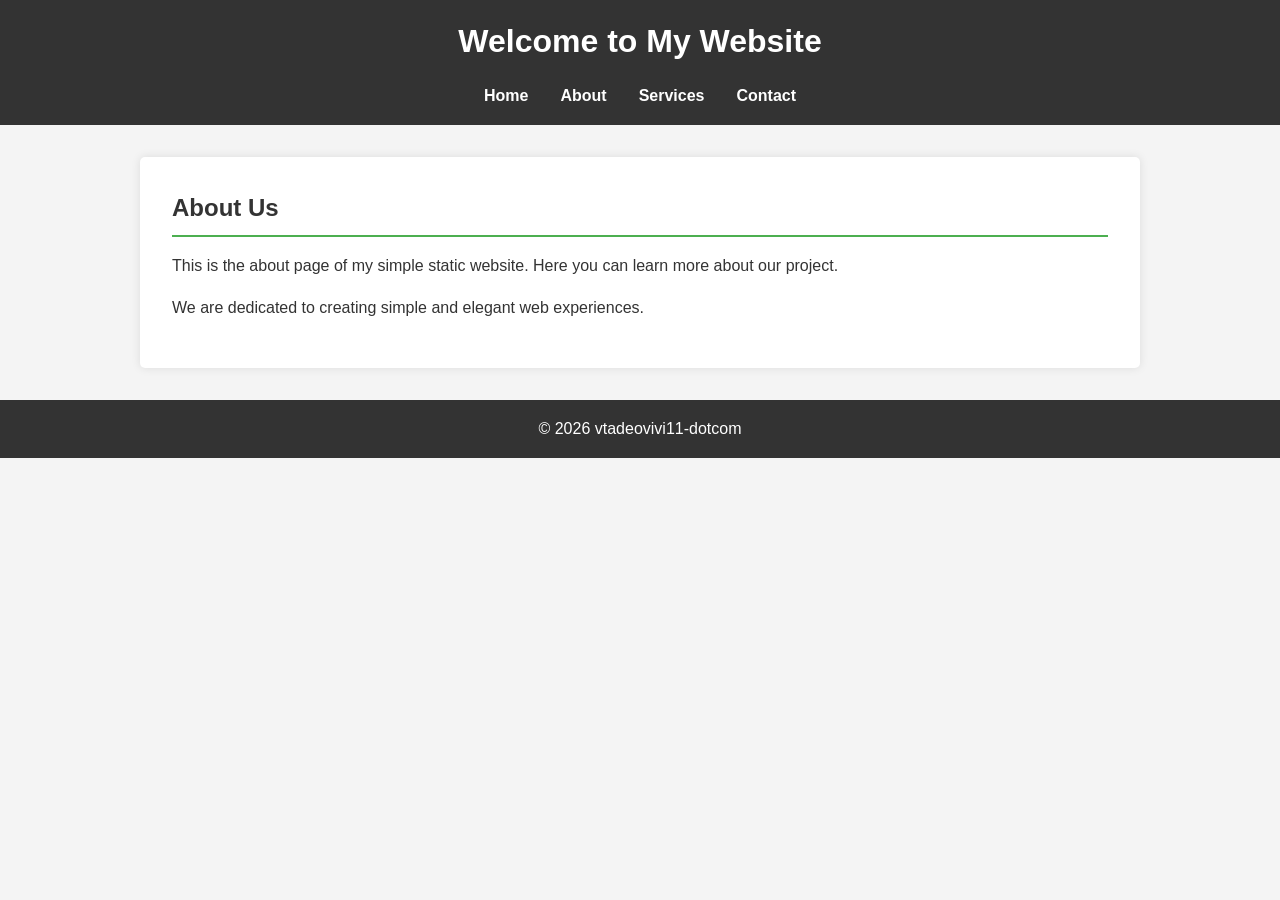
<file: about.html>
<!DOCTYPE html>
<html lang="en">
<head>
    <meta charset="UTF-8">
    <meta name="viewport" content="width=device-width, initial-scale=1.0">
    <link rel="stylesheet" href="styles.css">
    <title>About</title>
</head>
<body>
    <header>
        <h1>Welcome to My Website</h1>
        <nav>
            <ul>
                <li><a href="index.html">Home</a></li>
                <li><a href="about.html">About</a></li>
                <li><a href="services.html">Services</a></li>
                <li><a href="contact.html">Contact</a></li>
            </ul>
        </nav>
    </header>
    <main>
        <h2>About Us</h2>
        <p>This is the about page of my simple static website. Here you can learn more about our project.</p>
        <p>We are dedicated to creating simple and elegant web experiences.</p>
    </main>
    <footer>
        <p>&copy; 2026 vtadeovivi11-dotcom</p>
    </footer>
</body>
</html>
</file>
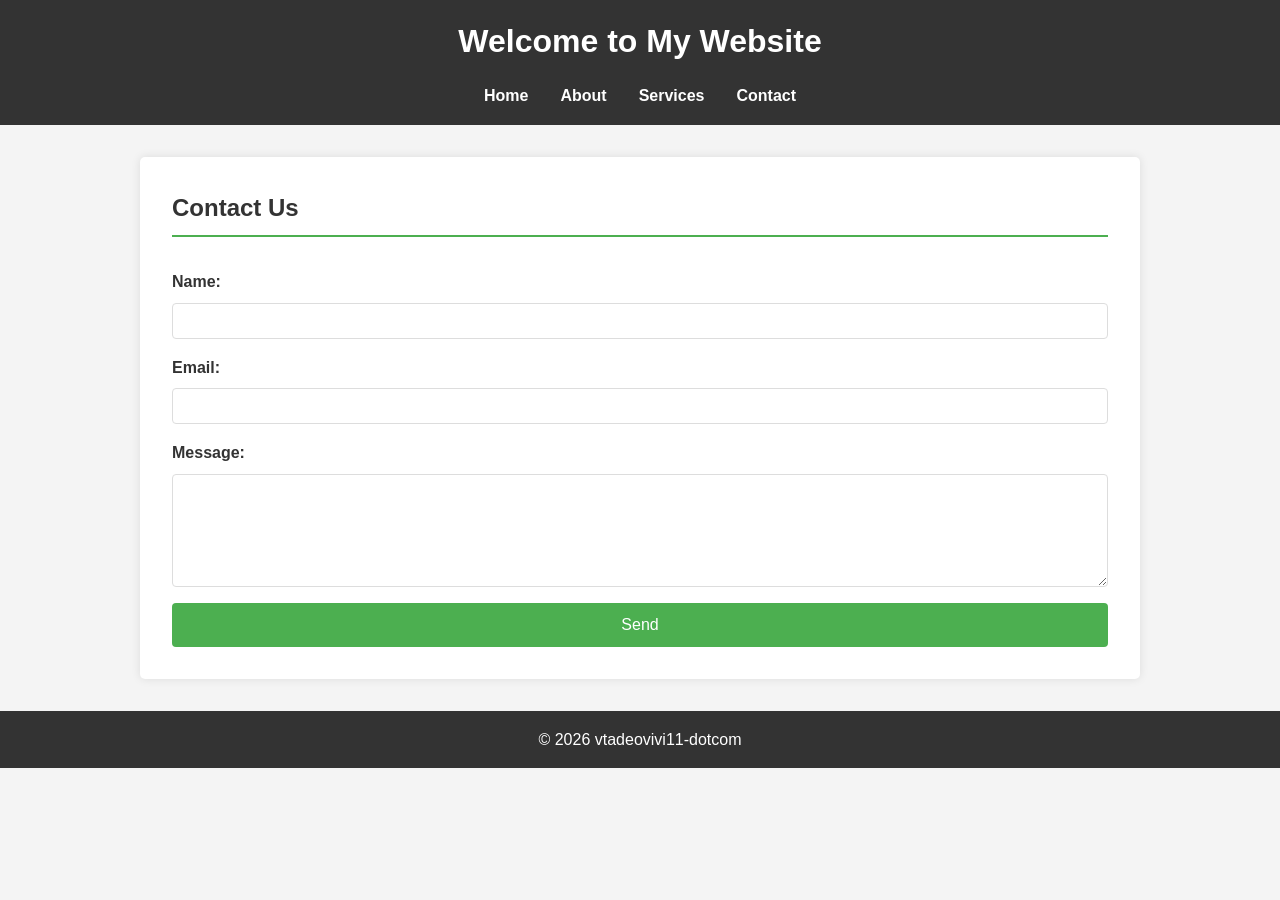
<file: contact.html>
<!DOCTYPE html>
<html lang="en">
<head>
    <meta charset="UTF-8">
    <meta name="viewport" content="width=device-width, initial-scale=1.0">
    <link rel="stylesheet" href="styles.css">
    <title>Contact</title>
</head>
<body>
    <header>
        <h1>Welcome to My Website</h1>
        <nav>
            <ul>
                <li><a href="index.html">Home</a></li>
                <li><a href="about.html">About</a></li>
                <li><a href="services.html">Services</a></li>
                <li><a href="contact.html">Contact</a></li>
            </ul>
        </nav>
    </header>
    <main>
        <h2>Contact Us</h2>
        <form>
            <label for="name">Name:</label>
            <input type="text" id="name" name="name" required>
            
            <label for="email">Email:</label>
            <input type="email" id="email" name="email" required>
            
            <label for="message">Message:</label>
            <textarea id="message" name="message" rows="5" required></textarea>
            
            <button type="submit">Send</button>
        </form>
    </main>
    <footer>
        <p>&copy; 2026 vtadeovivi11-dotcom</p>
    </footer>
</body>
</html>
</file>
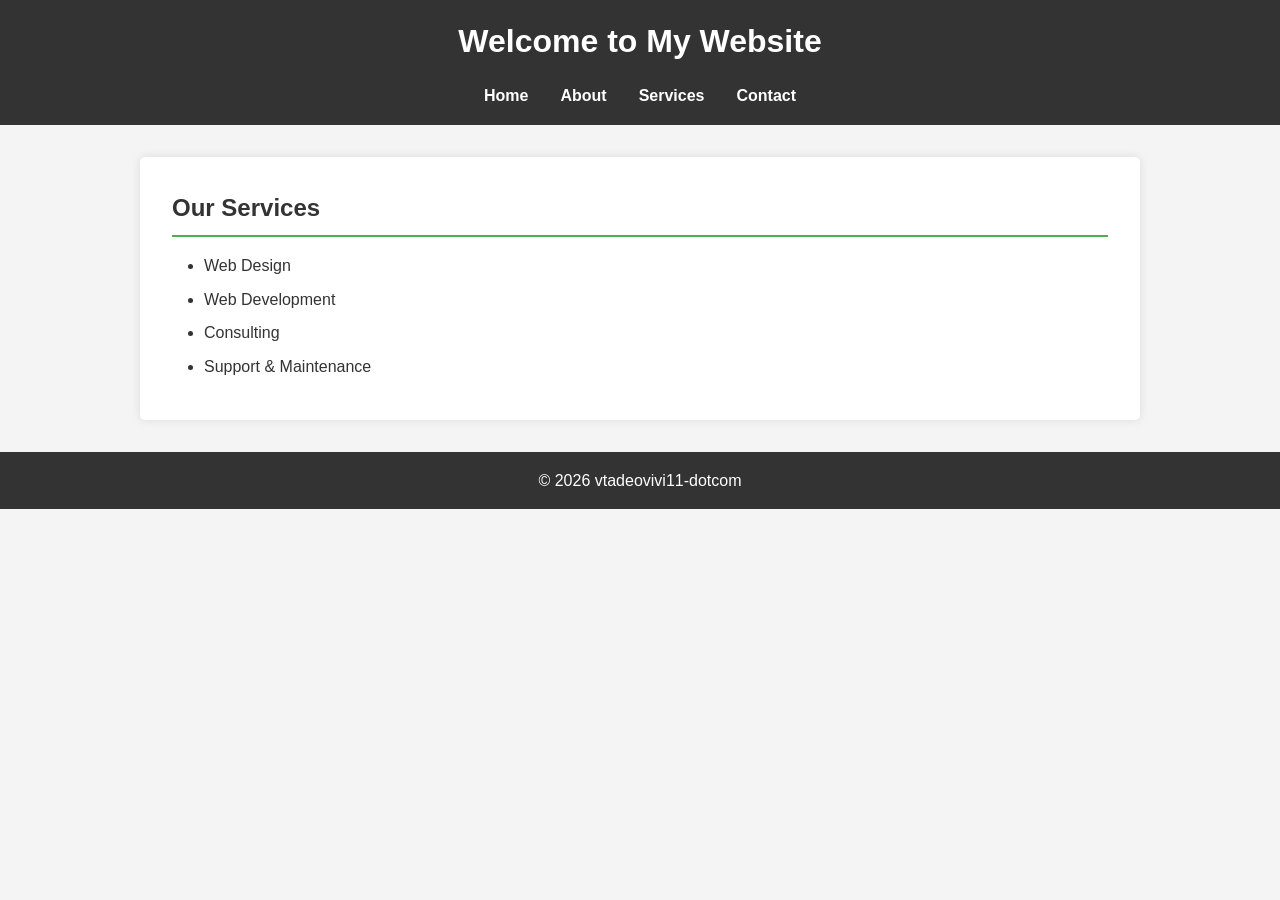
<file: services.html>
<!DOCTYPE html>
<html lang="en">
<head>
    <meta charset="UTF-8">
    <meta name="viewport" content="width=device-width, initial-scale=1.0">
    <link rel="stylesheet" href="styles.css">
    <title>Services</title>
</head>
<body>
    <header>
        <h1>Welcome to My Website</h1>
        <nav>
            <ul>
                <li><a href="index.html">Home</a></li>
                <li><a href="about.html">About</a></li>
                <li><a href="services.html">Services</a></li>
                <li><a href="contact.html">Contact</a></li>
            </ul>
        </nav>
    </header>
    <main>
        <h2>Our Services</h2>
        <ul>
            <li>Web Design</li>
            <li>Web Development</li>
            <li>Consulting</li>
            <li>Support & Maintenance</li>
        </ul>
    </main>
    <footer>
        <p>&copy; 2026 vtadeovivi11-dotcom</p>
    </footer>
</body>
</html>
</file>
<file: styles.css>
/* General Styles */
* {
    margin: 0;
    padding: 0;
    box-sizing: border-box;
}

body {
    font-family: 'Arial', sans-serif;
    line-height: 1.6;
    color: #333;
    background-color: #f4f4f4;
}

/* Header and Navigation */
header {
    background-color: #333;
    color: #fff;
    padding: 1rem;
    text-align: center;
}

header h1 {
    margin-bottom: 1rem;
}

nav ul {
    list-style: none;
    display: flex;
    justify-content: center;
    gap: 2rem;
}

nav a {
    color: #fff;
    text-decoration: none;
    font-weight: bold;
    transition: color 0.3s;
}

nav a:hover {
    color: #4CAF50;
}

/* Main Content */
main {
    max-width: 1000px;
    margin: 2rem auto;
    padding: 2rem;
    background-color: #fff;
    border-radius: 5px;
    box-shadow: 0 0 10px rgba(0, 0, 0, 0.1);
}

main h2 {
    color: #333;
    margin-bottom: 1rem;
    border-bottom: 2px solid #4CAF50;
    padding-bottom: 0.5rem;
}

main p {
    margin-bottom: 1rem;
}

main ul {
    margin-left: 2rem;
}

main li {
    margin-bottom: 0.5rem;
}

/* Form Styles */
form {
    display: flex;
    flex-direction: column;
}

label {
    margin-top: 1rem;
    font-weight: bold;
}

input[type="text"],
input[type="email"],
textarea {
    padding: 0.5rem;
    margin-top: 0.5rem;
    border: 1px solid #ddd;
    border-radius: 4px;
    font-size: 1rem;
}

input[type="text"]:focus,
input[type="email"]:focus,
textarea:focus {
    outline: none;
    border-color: #4CAF50;
    box-shadow: 0 0 5px rgba(76, 175, 80, 0.3);
}

button {
    margin-top: 1rem;
    padding: 0.8rem;
    background-color: #4CAF50;
    color: #fff;
    border: none;
    border-radius: 4px;
    font-size: 1rem;
    cursor: pointer;
    transition: background-color 0.3s;
}

button:hover {
    background-color: #45a049;
}

/* Footer */
footer {
    background-color: #333;
    color: #fff;
    text-align: center;
    padding: 1rem;
    margin-top: 2rem;
}

/* Responsive Design */
@media (max-width: 768px) {
    nav ul {
        flex-direction: column;
        gap: 1rem;
    }

    main {
        padding: 1rem;
    }

    header h1 {
        font-size: 1.5rem;
    }
}
</file>
